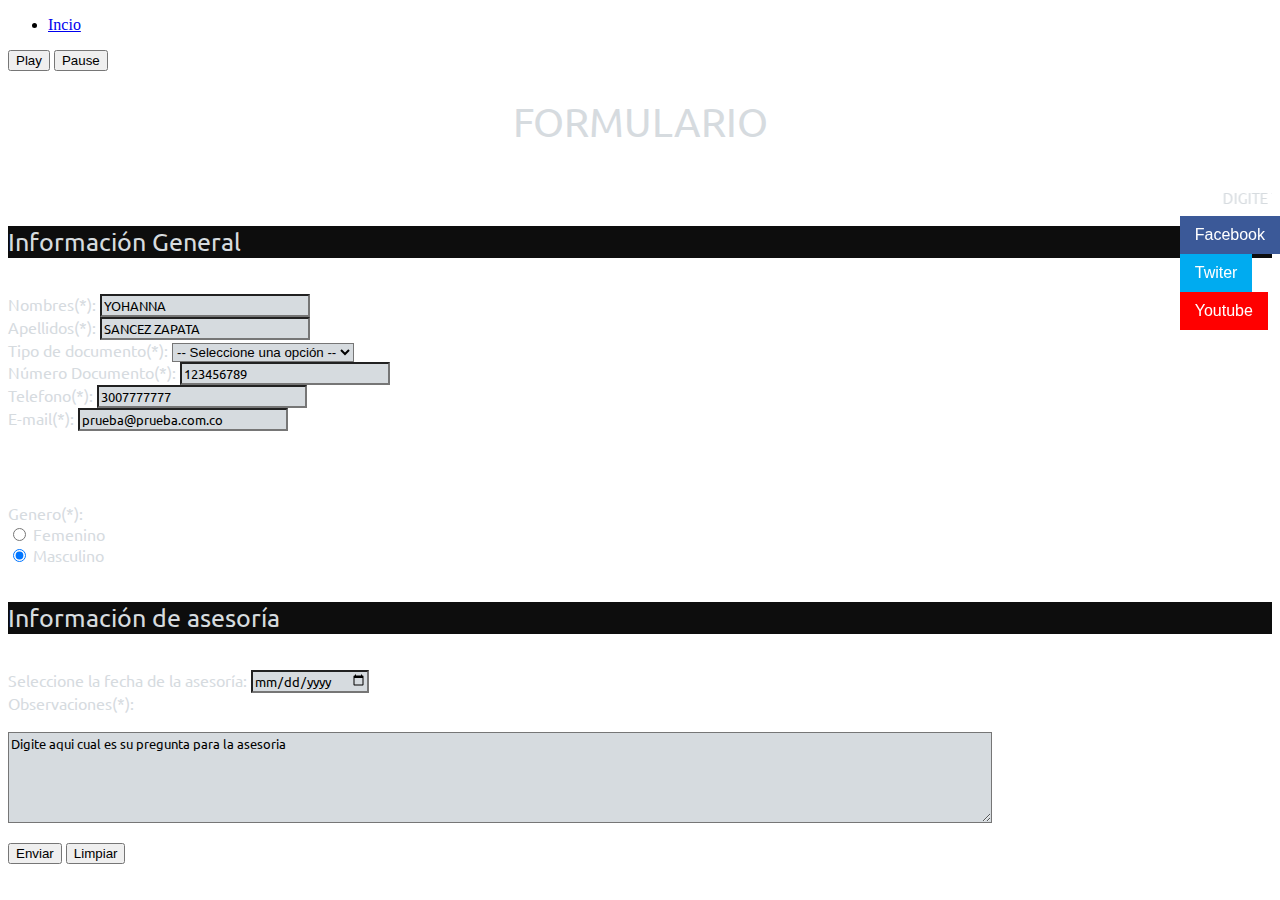
<file: formulario.html>
<!DOCTYPE html>
<html lang="es">
<head>  
   <link rel="stylesheet" href="./css/formulario.css">
   <link rel="preconnect" href="https://fonts.googleapis.com">
   <link rel="preconnect" href="https://fonts.gstatic.com" crossorigin>
   <link href="https://fonts.googleapis.com/css2?family=Ubuntu:ital,wght@0,300;1,300&display=swap" rel="stylesheet">
   <link href="https://cdn.jsdelivr.net/npm/bootstrap@5.1.1/dist/css/bootstrap.min.css" rel="stylesheet" integrity="sha384-F3w7mX95PdgyTmZZMECAngseQB83DfGTowi0iMjiWaeVhAn4FJkqJByhZMI3AhiU" crossorigin="anonymous">
</head>
<body body background="https://ak.picdn.net/shutterstock/videos/9832439/thumb/1.jpg">

        <ul>
                <li><a class="active" href="./index.html" target="_self">Incio</a></li>
        </ul>
<header>

        <button id = btnPlay>Play</button>
        <button id = btnPause>Pause</button>
    
    <script src="js/howler.min.js"></script>
    <script src="js/audio.js"></script>
    
  <h1>FORMULARIO</h1>
  <marquee behavior="" direction="">
            <h3>Digite todos sus datos personales, los campos con * son obligatorios</h3>        
           </marquee> 
</header>
  <div class= "info" >Información General</div>
  <br></br>
  <form>
                        <div>
                                <label for="txtNombres">Nombres(*):</label>
                                <input  class= "form-control" type="text" name="nombres" maxlength="50" value="YOHANNA" id="txtNombres"  aria-required="true">
                        </div>
                        <div>
                                <label for="txtApellidos">Apellidos(*):</label>
                                <input class= "form-control" type="text" name="nombres" maxlength="50" value="SANCEZ ZAPATA" id="txtApellidos"  aria-required="true">
                        </div>
                         <div>
                                <label for="tipoDocumento">Tipo de documento(*):</label>
                                <select class= "form-control" name="tipoDocumento" aria-required="true">
                                  <option>-- Seleccione una opción --</option>
                                  <option>CC</option>
                                  <option>CE</option>
                                  <option>PP</option>
                                  <option>TI</option>
                                  <option>RG</option>
                                    
                                  </select>
                                    
                                  </div>
                            <div>
                                <label for="numDcto">Número Documento(*):</label>
                                <input class= "form-control" type="num" name="documento" maxlength="50" value="123456789" id="numDcto"  aria-required="true">
                        </div>
                         <div>
                                <label for="telefono">Telefono(*):</label>
                                <input  class= "form-control" type="num" name="telefono" maxlength="50" value="3007777777" id="telefono"  aria-required="true">
                        </div>
                         <div>
                                <label for="txtCorreo">E-mail(*):</label>
                                <input class= "form-control" type="email" name="correo" maxlength="50" value="prueba@prueba.com.co" id="correo"  aria-required="true">
                        </div>
                        <br></br>
                        <br></br>
                        <label for="genero">Genero(*):</label>
                        <div class="form-check">
                                <input class="form-check-input" type="radio" name="flexRadioDefault" id="flexRadioDefault1">
                                <label class="form-check-label" for="flexRadioDefault1">
                                  Femenino
                                </label>
                              </div>
                              <div class="form-check">
                                <input class="form-check-input" type="radio" name="flexRadioDefault" id="flexRadioDefault2" checked>
                                <label class="form-check-label" for="flexRadioDefault2">
                                  Masculino
                                </label>
                              </div>
    <br></br>
                        <div class = "info2">Información de asesoría</div>
  <br></br>
                        <div>
                        <label for="start">Seleccione la fecha de la asesoría:</label>
                        <input class= "form-control" type="date" id="start" name="trip-start"></div>
  
                         <div>
                                <label for="txtObservaciones">Observaciones(*):</label>
                            <br></br>
                            <textarea name="valor" cols="120" rows="5">Digite aqui cual es su pregunta para la asesoria</textarea>
                           </div>
                        <p>
                         
                        <button type="button" class="btn btn-success helper mt-4"   
                        data-bs-toggle="popover" data-bs-placement="bottom" 
                        data-bs-content="Los datos se enviarán"> Enviar</button>
                        <button type="button" class="btn btn-light mt-4">Limpiar</button>
                          
                          </p>



  </form>

<div class="social">
		 <ul>
			<li><a href="http://www.facebook.com/" target="_blank" class="icon-facebook">Facebook</a></li>
			<li><a href="http://www.twitter.com/" target="_blank" class="icon-twitter">Twiter</a></li>
                        <li><a href="http://www.youtube.com/" target="_blank" class="icon-youtube">Youtube</a></li>
		</ul>
	</div>
 


       <script src="https://cdn.jsdelivr.net/npm/bootstrap@5.1.1/dist/js/bootstrap.bundle.min.js"></script> 
       <script src="https://cdn.jsdelivr.net/npm/@popperjs/core@2.9.3/dist/umd/popper.min.js" ></script>
       <script src="https://cdn.jsdelivr.net/npm/bootstrap@5.1.1/dist/js/bootstrap.min.js" ></script>
       <script src="./js/formulario.js"></script>
</body>


</html>
</file>
<file: css/formulario.css>
h1 {
    color: #D6DBDF;
    font-weight: normal;
    font-size: 40px;
    font-family: 'Ubuntu', sans-serif;
    text-transform: uppercase;
    text-align: center;
  }
  h3 {
    color: #D6DBDF;
    font-weight: normal;
    font-size: 15px;
    font-family: 'Ubuntu', sans-serif;
    text-transform: uppercase;
    
  }
  
  label {
    color: #D6DBDF;
    font-family: 'Ubuntu', sans-serif;
    
  }
  .info{
    color: #D6DBDF;
    font-family: 'Ubuntu', sans-serif;
    background-color:  rgb(13, 13, 13);
    font-size: 25px;
    display: flex;
  
  }
  
  .info2 
  {
     color: #D6DBDF;
    font-family: 'Ubuntu', sans-serif;
    background-color:  rgb(13, 13, 13);
    font-size: 25px;
  }
      
  
  .boton1 {
      color: #0099CC;
       background: transparent;
       border: 2px solid #0099CC;
       border-radius: 6px;
       border: none;
       padding: 16px 32px;
       text-align: center;
       display: inline-block;
       font-size: 16px;
       margin: 4px 2px;
       -webkit-transition-duration: 0.4s;
       transition-duration: 0.4s;
       cursor: pointer;
       text-decoration: none;
       text-transform: uppercase;
  }
  
  .boton1:hover {
     background-color: #CCCCCC; 
        color: black; 
        border: 2px solid #008CBA;
  }
  .boton2 {
      color: #0099CC;
       background: transparent;
       border: 2px solid #0099CC;
       border-radius: 6px;
       border: none;
       padding: 16px 32px;
       text-align: center;
       display: inlock;
       font-size: 16px;
       margin: 4px 2px;
       -webkit-transition-duration: 0.4s;
       transition-duration: 0.4s;
       cursor: pointer;
       text-decoration: none;
       text-transform: uppercase;
  }
  .boton2:hover {
     background-color: #CCCCCC; 
        color: black; 
        border: 2px solid #008CBA;
  }
  
  
  textarea,input  {
    background-color: #D6DBDF;
    font-family: 'Ubuntu', sans-serif;
  }
  
  select
  {
     background-color: #D6DBDF;
  }
  
  
  i {
      color: #0099CC;
       background: transparent;
       border: 2px solid #0099CC;
       border-radius: 6px;
       border: none;
       padding: 16px 32px;
       text-align: center;
       display: inline-block;
       font-size: 16px;
       margin: 4px 2px;
       -webkit-transition-duration: 0.4s;
       transition-duration: 0.4s;
       cursor: pointer;
       text-decoration: none;
       text-transform: uppercase;
  }
  
  i:hover {
     background-color: #CCCCCC; 
        color: black; 
        border: 2px solid #008CBA;
  }
  
  .social {
    position: fixed;
    right: 0;
      top: 200px; /* Bajamos la barra 200px de arriba a abajo */
    z-index: 2000; /* Utilizamos la propiedad z-index para que no se superponga algún otro el*/
  
  }
  
      .social ul {
          list-style: none;
      }
  
      .social ul li a {
          display: inline-block;
          color:#fff;
          background: #000;
          padding: 10px 15px;
          text-decoration: none;
          -webkit-transition:all 500ms ease;
          -o-transition:all 500ms ease;
          transition:all 500ms ease; /* Establecemos una transición a todas las propiedades */
          font-family: Comic Sans MS,arial
      }
  
      .social ul li .icon-facebook {background:#3b5998;} /* Establecemos los colores de cada red social, aprovechando su class */
      .social ul li .icon-twitter {background: #00abf0;}
      .social ul li .icon-youtube {background: red;}
      
  
      .social ul li a:hover {
          background: #000; /* Cambiamos el fondo cuando el usuario pase el mouse */
          padding: 10px 30px; /* Hacemos mas grande el espacio cuando el usuario pase el mouse */
      }

      @media (max-width: 600px) {
        
        .social ul li a {
          display: inline-block;
          color:#fff;
          background:#00abf0;
          padding: 1px 1px

      }
    }
</file>
